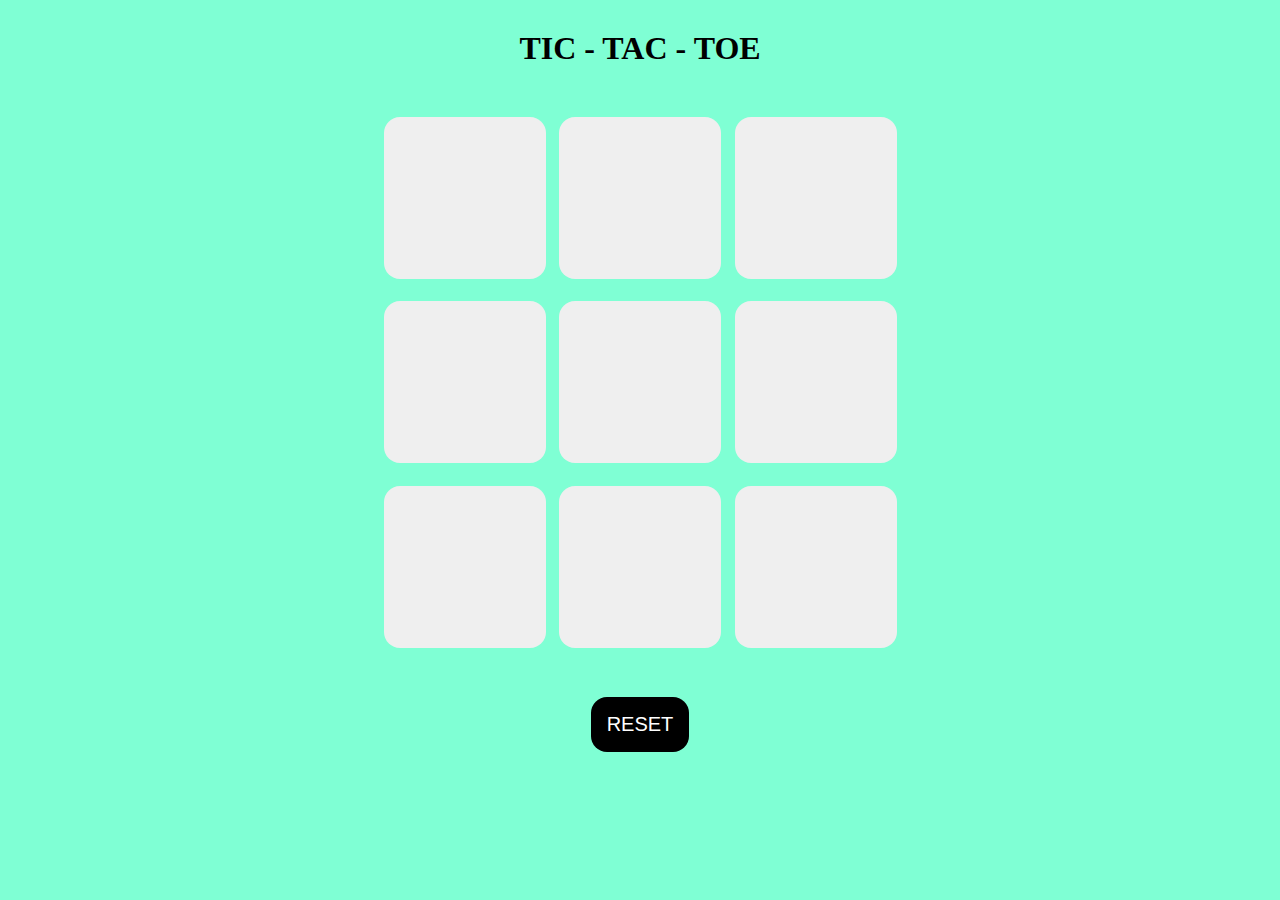
<file: TIC-TAC-TOE/index.html>
<!DOCTYPE html>
<html lang="en">
  <head>
    <meta charset="UTF-8" />
    <meta name="viewport" content="width=device-width, initial-scale=1.0" />
    <title>Tic-Tac-Toe Game</title>
    <link rel="stylesheet" href="style.css">
  </head>
  <body>
    <main>

        <h1>TIC - TAC - TOE</h1>
        <div class="msg-container hide">
            <p class="msg">Winner</p>
            <button class="new-btn">New Game</button>
        </div>
      <div class="container">
        <div class="game">
          <button class="box"></button>
          <button class="box"></button>
          <button class="box"></button>
          <button class="box"></button>
          <button class="box"></button>
          <button class="box"></button>
          <button class="box"></button>
          <button class="box"></button>
          <button class="box"></button>
        </div>
      </div>
      <button class="reset-btn">RESET</button>
    </main>
    <script src="app.js"></script>
  </body>
</html>
</file>
<file: TIC-TAC-TOE/style.css>
*{
    margin: 0;
    padding: 0;
}

body{
    background-color: aquamarine;
    text-align: center;
}
h1{
    margin-top: 30px;
}
.container{
    height: 70vh;
    display: flex;
    justify-content: center;
    align-items: center;
}

.game{
    height: 60vmin;
    width: 60vmin ;
    display: flex;
    flex-wrap: wrap;
    justify-content: center;
    align-items: center;
    gap: 1.5vmin;
}
.box{
    height: 18vmin;
    width: 18vmin;
    border-radius: 1rem;
    border: none;
    box-shadow: 0 0 1rgba(0,0,0,0,0.4);
    font-size: 8vmin;
    color: brown;
}

.reset-btn,.new-btn{
    padding: 1rem;
    font-size: 1.25rem;
    background-color: black;
    color: white;
    border-radius: 1rem;
    border: none;
}
.msg{
    color: blue;
    font-size: 8vmin ;
}
.msg-container{
    height: 100vmin;
    display: flex;
    justify-content: center;
    align-items: center;
    flex-direction: column;
    gap: 4rem;
}

.hide{
    display: none;
}
</file>
